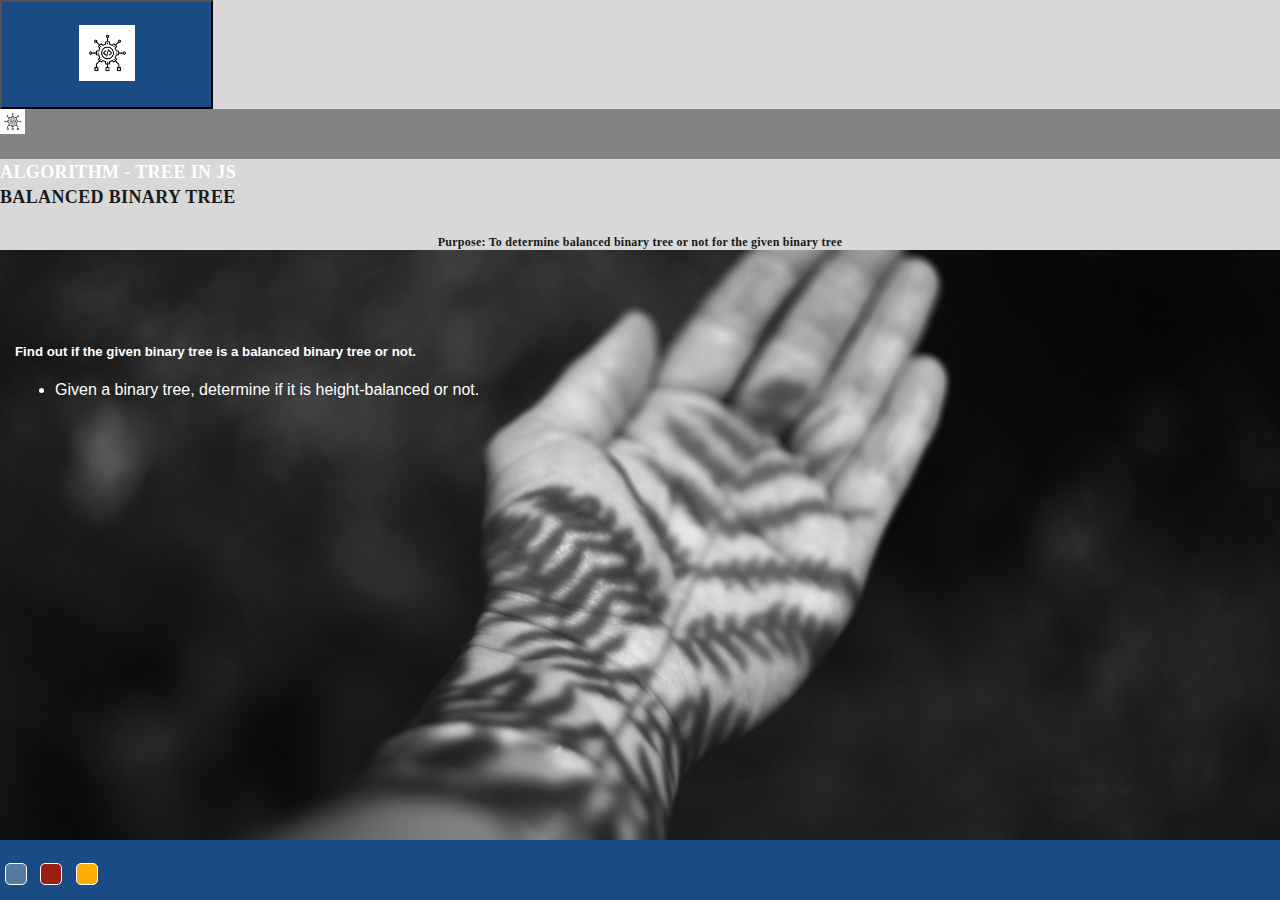
<file: examples/balanced-binary-tree/index.html>
<!DOCTYPE html>
<html lang="en">
  <head>
    <meta charset="UTF-8" />
    <meta name="viewport" content="width=device-width, initial-scale=1.0" />
    <meta http-equiv="X-UA-Compatible" content="ie=edge" />
    <title>Balanced Binary Tree | Algorithm in JS</title>
    <link rel="icon" href="assets/img/algorithm.png" />
    <link
      href="https://cdn.jsdelivr.net/npm/bootstrap@5.3.0-alpha1/dist/css/bootstrap.min.css"
      rel="stylesheet"
      integrity="sha384-GLhlTQ8iRABdZLl6O3oVMWSktQOp6b7In1Zl3/Jr59b6EGGoI1aFkw7cmDA6j6gD"
      crossorigin="anonymous"
    />
    <link rel="stylesheet" href="assets/css/style.css" />
  </head>
  <body>
    <header>
      <div class="d-flex bg-gradient">
        <div class="d-flex flex-grow-1">
          <nav class="courseTitle">
            <button class="navbar-brand border-0">
              <img src="assets/img/algorithm.png" alt="logo" />
            </button>
          </nav>
          <div class="flex-grow-1">
            <div class="ReactTitle ps-3 d-flex align-items-center">
              <img src="assets/img/algorithm.png" alt="logo" />
              <h3 class="mb-0">Algorithm - Tree in JS</h3>
            </div>
            <div class="d-flex ps-3 align-items-center">
              <div class="flex-grow-1">
                <h4>Balanced Binary Tree</h4>
                <p class="pb-0 mb-0 text-start">
                  Purpose: To determine balanced binary tree or not for the
                  given binary tree
                </p>
              </div>
            </div>
          </div>
        </div>
      </div>
    </header>

    <main role="main" class="container" style="margin-bottom: 100px">
      <h5 class="text-start">
        Find out if the given binary tree is a balanced binary tree or not.
      </h5>
      <ul class="text-start">
        <li>Given a binary tree, determine if it is height-balanced or not.</li>
      </ul>
    </main>

    <footer class="footer footer-dark">
      <div class="d-flex justify-content-center px-5">
        <div>
          <button
            onclick="setTheme('#5a7ba1')"
            class="theme-switch theme-switch-chathams_blue"
          ></button>
          <button
            onclick="setTheme('#991E14')"
            class="theme-switch theme-switch-tamarillo"
          ></button>
          <button
            onclick="setTheme('#FEAD06')"
            class="theme-switch theme-switch-yellow_sea"
          ></button>
        </div>
      </div>
    </footer>
    <script src="assets/js/balanced-binary-tree.js" defer></script>
    <script src="assets/js/theme.js" defer></script>
  </body>
</html>
</file>
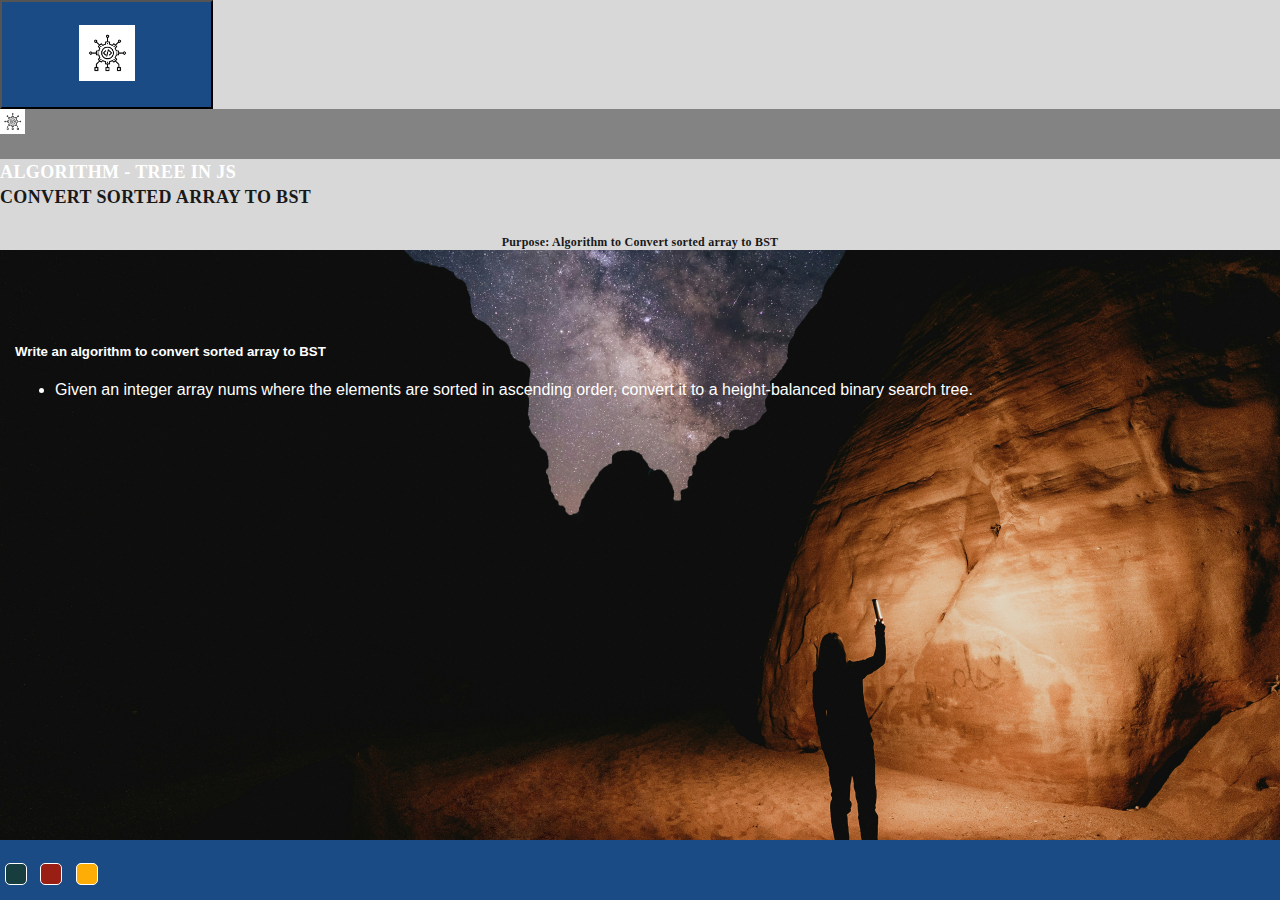
<file: examples/convert-sorted-arr-to-bst/index.html>
<!DOCTYPE html>
<html lang="en">
  <head>
    <meta charset="UTF-8" />
    <meta name="viewport" content="width=device-width, initial-scale=1.0" />
    <meta http-equiv="X-UA-Compatible" content="ie=edge" />
    <title>Convert sorted array to BST | Algorithm in JS</title>
    <link rel="icon" href="assets/img/algorithm.png" />
    <link
      href="https://cdn.jsdelivr.net/npm/bootstrap@5.3.0-alpha1/dist/css/bootstrap.min.css"
      rel="stylesheet"
      integrity="sha384-GLhlTQ8iRABdZLl6O3oVMWSktQOp6b7In1Zl3/Jr59b6EGGoI1aFkw7cmDA6j6gD"
      crossorigin="anonymous"
    />
    <link rel="stylesheet" href="assets/css/style.css" />
  </head>
  <body>
    <header>
      <div class="d-flex bg-gradient">
        <div class="d-flex flex-grow-1">
          <nav class="courseTitle">
            <button class="navbar-brand border-0">
              <img src="assets/img/algorithm.png" alt="logo" />
            </button>
          </nav>
          <div class="flex-grow-1">
            <div class="ReactTitle ps-3 d-flex align-items-center">
              <img src="assets/img/algorithm.png" alt="logo" />
              <h3 class="mb-0">Algorithm - Tree in JS</h3>
            </div>
            <div class="d-flex ps-3 align-items-center">
              <div class="flex-grow-1">
                <h4>Convert sorted array to BST</h4>
                <p class="pb-0 mb-0 text-start">
                  Purpose: Algorithm to Convert sorted array to BST
                </p>
              </div>
            </div>
          </div>
        </div>
      </div>
    </header>

    <main role="main" class="container" style="margin-bottom: 100px">
      <h5 class="text-start">
        Write an algorithm to convert sorted array to BST
      </h5>
      <ul class="text-start">
        <li>
          Given an integer array nums where the elements are sorted in ascending
          order, convert it to a height-balanced binary search tree.
        </li>
      </ul>
    </main>

    <footer class="footer footer-dark">
      <div class="d-flex justify-content-center px-5">
        <div>
          <button
            onclick="setTheme('#173d3e')"
            class="theme-switch theme-switch-chathams_blue"
          ></button>
          <button
            onclick="setTheme('#991E14')"
            class="theme-switch theme-switch-tamarillo"
          ></button>
          <button
            onclick="setTheme('#FEAD06')"
            class="theme-switch theme-switch-yellow_sea"
          ></button>
        </div>
      </div>
    </footer>
    <script src="assets/js/convert-sorted-arr-to-bst.js" defer></script>
    <script src="assets/js/theme.js" defer></script>
  </body>
</html>
</file>
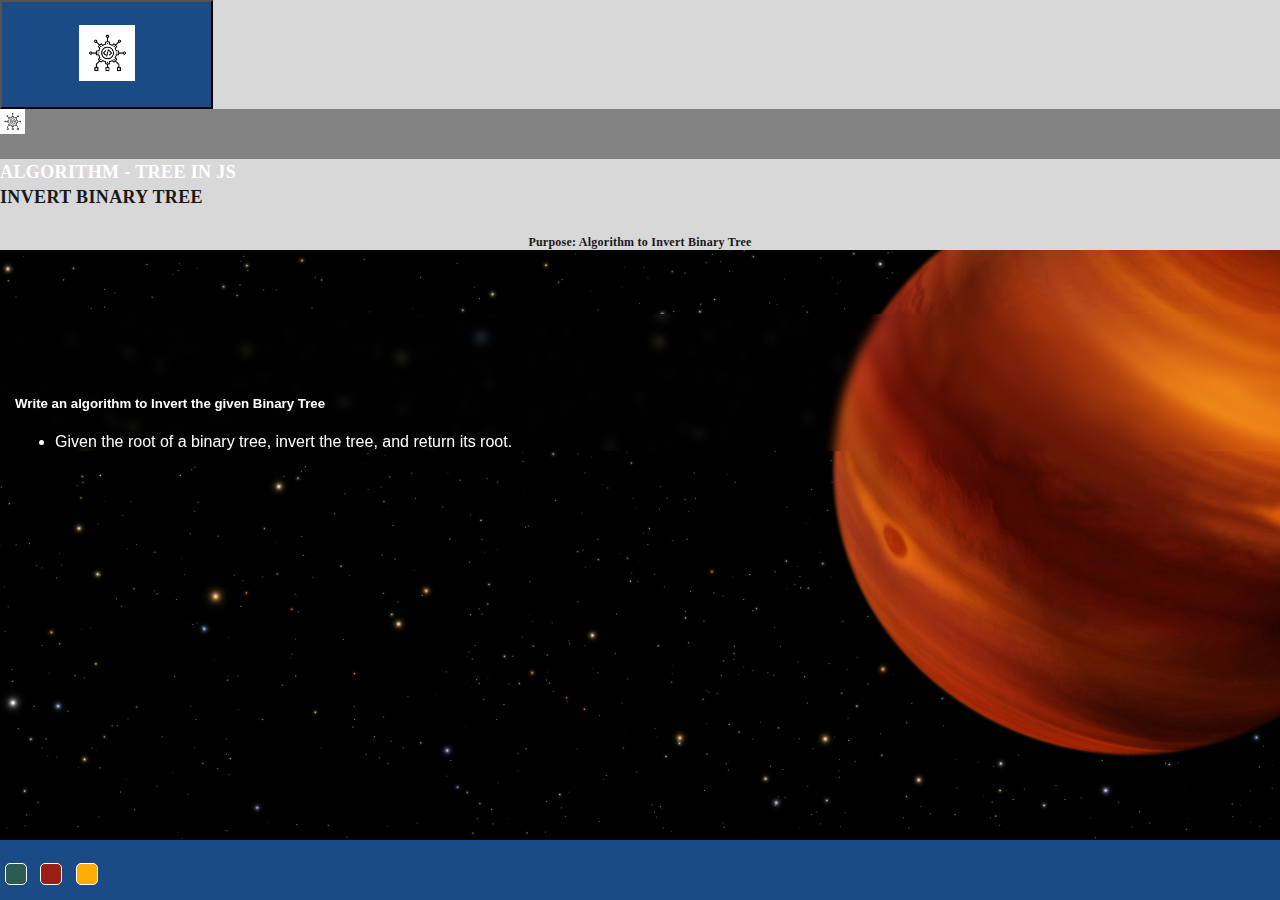
<file: examples/invert-binary-tree/index.html>
<!DOCTYPE html>
<html lang="en">
  <head>
    <meta charset="UTF-8" />
    <meta name="viewport" content="width=device-width, initial-scale=1.0" />
    <meta http-equiv="X-UA-Compatible" content="ie=edge" />
    <title>Invert Binary Tree | Algorithm in JS</title>
    <link rel="icon" href="assets/img/algorithm.png" />
    <link
      href="https://cdn.jsdelivr.net/npm/bootstrap@5.3.0-alpha1/dist/css/bootstrap.min.css"
      rel="stylesheet"
      integrity="sha384-GLhlTQ8iRABdZLl6O3oVMWSktQOp6b7In1Zl3/Jr59b6EGGoI1aFkw7cmDA6j6gD"
      crossorigin="anonymous"
    />
    <link rel="stylesheet" href="assets/css/style.css" />
  </head>
  <body>
    <header>
      <div class="d-flex bg-gradient">
        <div class="d-flex flex-grow-1">
          <nav class="courseTitle">
            <button class="navbar-brand border-0">
              <img src="assets/img/algorithm.png" alt="logo" />
            </button>
          </nav>
          <div class="flex-grow-1">
            <div class="ReactTitle ps-3 d-flex align-items-center">
              <img src="assets/img/algorithm.png" alt="logo" />
              <h3 class="mb-0">Algorithm - Tree in JS</h3>
            </div>
            <div class="d-flex ps-3 align-items-center">
              <div class="flex-grow-1">
                <h4>Invert Binary Tree</h4>
                <p class="pb-0 mb-0 text-start">
                  Purpose: Algorithm to Invert Binary Tree
                </p>
              </div>
            </div>
          </div>
        </div>
      </div>
    </header>

    <main role="main" class="container" style="margin-bottom: 100px">
      <h5 class="text-start">
        Write an algorithm to Invert the given Binary Tree
      </h5>
      <ul class="text-start">
        <li>
          Given the root of a binary tree, invert the tree, and return its root.
        </li>
      </ul>
    </main>

    <footer class="footer footer-dark">
      <div class="d-flex justify-content-center px-5">
        <div>
          <button
            onclick="setTheme('#2d5b53')"
            class="theme-switch theme-switch-chathams_blue"
          ></button>
          <button
            onclick="setTheme('#991E14')"
            class="theme-switch theme-switch-tamarillo"
          ></button>
          <button
            onclick="setTheme('#FEAD06')"
            class="theme-switch theme-switch-yellow_sea"
          ></button>
        </div>
      </div>
    </footer>
    <script src="assets/js/invert-binary-tree.js" defer></script>
    <script src="assets/js/theme.js" defer></script>
  </body>
</html>
</file>
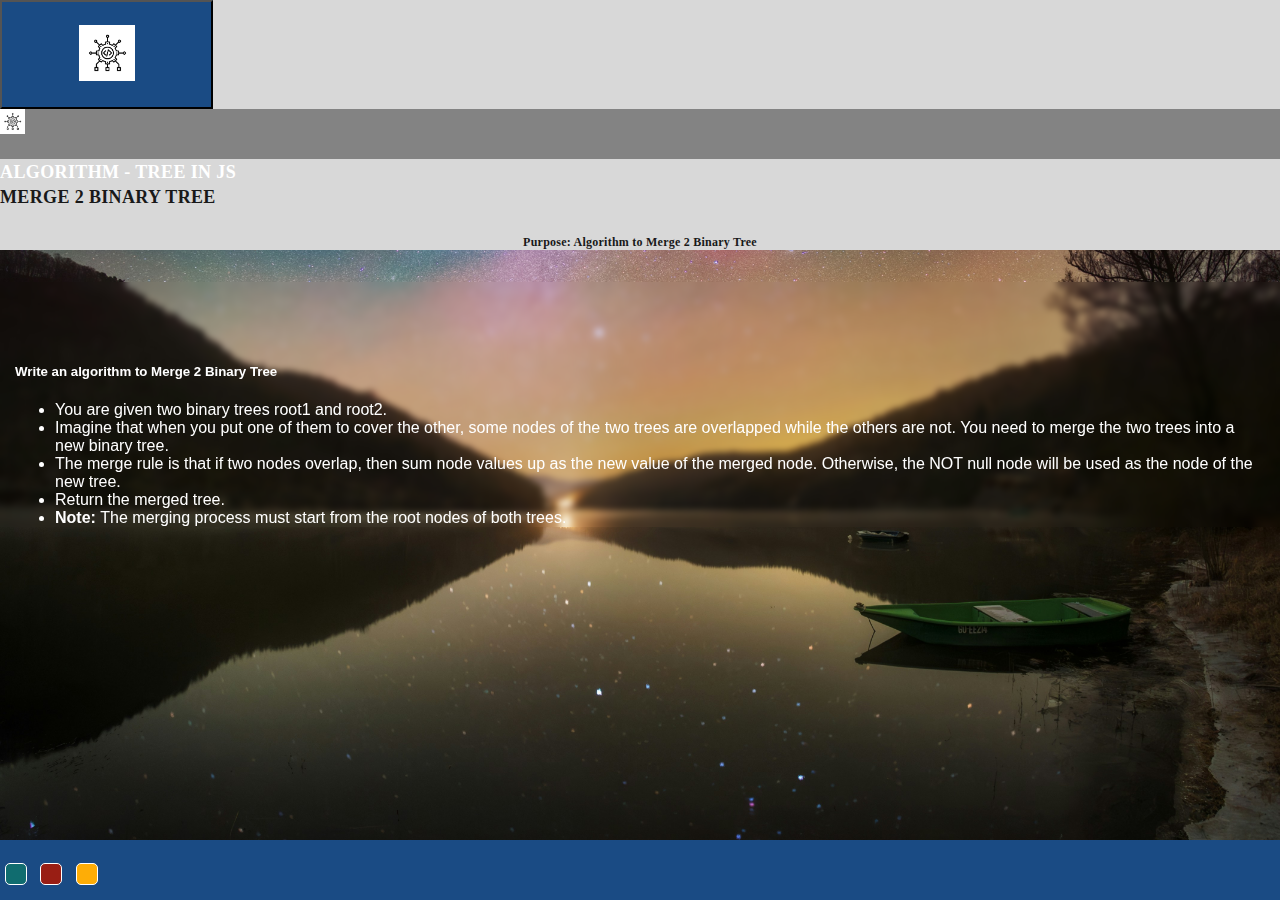
<file: examples/merge-2-binary-tree/index.html>
<!DOCTYPE html>
<html lang="en">
  <head>
    <meta charset="UTF-8" />
    <meta name="viewport" content="width=device-width, initial-scale=1.0" />
    <meta http-equiv="X-UA-Compatible" content="ie=edge" />
    <title>Merge 2 Binary Tree | Algorithm in JS</title>
    <link rel="icon" href="assets/img/algorithm.png" />
    <link
      href="https://cdn.jsdelivr.net/npm/bootstrap@5.3.0-alpha1/dist/css/bootstrap.min.css"
      rel="stylesheet"
      integrity="sha384-GLhlTQ8iRABdZLl6O3oVMWSktQOp6b7In1Zl3/Jr59b6EGGoI1aFkw7cmDA6j6gD"
      crossorigin="anonymous"
    />
    <link rel="stylesheet" href="assets/css/style.css" />
  </head>
  <body>
    <header>
      <div class="d-flex bg-gradient">
        <div class="d-flex flex-grow-1">
          <nav class="courseTitle">
            <button class="navbar-brand border-0">
              <img src="assets/img/algorithm.png" alt="logo" />
            </button>
          </nav>
          <div class="flex-grow-1">
            <div class="ReactTitle ps-3 d-flex align-items-center">
              <img src="assets/img/algorithm.png" alt="logo" />
              <h3 class="mb-0">Algorithm - Tree in JS</h3>
            </div>
            <div class="d-flex ps-3 align-items-center">
              <div class="flex-grow-1">
                <h4>Merge 2 Binary Tree</h4>
                <p class="pb-0 mb-0 text-start">
                  Purpose: Algorithm to Merge 2 Binary Tree
                </p>
              </div>
            </div>
          </div>
        </div>
      </div>
    </header>

    <main role="main" class="container" style="margin-bottom: 100px">
      <h5 class="text-start">Write an algorithm to Merge 2 Binary Tree</h5>
      <ul class="text-start">
        <li class="mb-3">You are given two binary trees root1 and root2.</li>
        <li class="mb-3">
          Imagine that when you put one of them to cover the other, some nodes
          of the two trees are overlapped while the others are not. You need to
          merge the two trees into a new binary tree.
        </li>
        <li class="mb-3">
          The merge rule is that if two nodes overlap, then sum node values up
          as the new value of the merged node. Otherwise, the NOT null node will
          be used as the node of the new tree.
        </li>
        <li class="mb-3">Return the merged tree.</li>
        <li class="mb-3">
          <strong>Note: </strong> The merging process must start from the root
          nodes of both trees.
        </li>
      </ul>
    </main>

    <footer class="footer footer-dark">
      <div class="d-flex justify-content-center px-5">
        <div>
          <button
            onclick="setTheme('#106c6f')"
            class="theme-switch theme-switch-chathams_blue"
          ></button>
          <button
            onclick="setTheme('#991E14')"
            class="theme-switch theme-switch-tamarillo"
          ></button>
          <button
            onclick="setTheme('#FEAD06')"
            class="theme-switch theme-switch-yellow_sea"
          ></button>
        </div>
      </div>
    </footer>
    <script src="assets/js/merge-2-binary-tree.js" defer></script>
    <script src="assets/js/theme.js" defer></script>
  </body>
</html>
</file>
<file: examples/balanced-binary-tree/assets/css/style.css>
:root {
  --primary-color: #5a7ba1;
  --chathams_blue: #5a7ba1;
  --tamarillo: #991e14;
  --yellow_sea: #fead06;
}

* {
  box-sizing: border-box;
}

body {
  background-color: #f4f4f4;
  font-family: Arial, Helvetica, sans-serif;
  margin: 0;
  padding: 0;
}

h1 {
  color: var(--primary-color);
}

p {
  text-align: center;
}

.currency {
  padding: 40px 0;
  display: flex;
  align-items: center;
  justify-content: space-between;
}

.currency select {
  padding: 10px 20px 10px 10px;
  -moz-appearance: none;
  -webkit-appearance: none;
  appearance: none;
  border: 1px solid #dedede;
  font-size: 16px;
  background: transparent;
  background-image: url("data:image/svg+xml;charset=US-ASCII,%3Csvg%20xmlns%3D%22http%3A%2F%2Fwww.w3.org%2F2000%2Fsvg%22%20width%3D%22292.4%22%20height%3D%22292.4%22%3E%3Cpath%20fill%3D%22%20000002%22%20d%3D%22M287%2069.4a17.6%2017.6%200%200%200-13-5.4H18.4c-5%200-9.3%201.8-12.9%205.4A17.6%2017.6%200%200%200%200%2082.2c0%205%201.8%209.3%205.4%2012.9l128%20127.9c3.6%203.6%207.8%205.4%2012.8%205.4s9.2-1.8%2012.8-5.4L287%2095c3.5-3.5%205.4-7.8%205.4-12.8%200-5-1.9-9.2-5.5-12.8z%22%2F%3E%3C%2Fsvg%3E");
  background-position: right 10px top 50%, 0, 0;
  background-size: 12px auto, 100%;
  background-repeat: no-repeat;
}

.currency input {
  border: 0;
  background: transparent;
  font-size: 30px;
  text-align: right;
}

.swap-rate-container {
  display: flex;
  align-items: center;
  justify-content: space-between;
}

.rate {
  color: var(--primary-color);
  font-size: 14px;
  padding: 0 10px;
}

select:focus,
input:focus,
button:focus {
  outline: 0;
}

@media (max-width: 600px) {
  .currency input {
    width: 200px;
  }
}

/* NAVBAR STYLING STARTS */

.nav-links a {
  color: #fff;
}

/* Header Styles
  -------------------------------------------------- */

header .bg-gradient {
  background: rgb(216, 216, 216);
}

body {
  background: url("../img/back-bg.jpg");
  background-size: cover;
}
main {
  color: white;
}

header .navbar {
  padding: 20px 0 0;
}

header .navbar-brand {
  padding: 0;
  z-index: 1;
  width: 213px;
  height: 109px;
  background-color: var(--primary-color);
}

header .navbar-brand img {
  width: 56px;
}

img {
  max-width: 100%;
}

header h3 {
  font: normal normal 600 18px/27px Oswald;
  color: #fff;
}

header h4 {
  font: normal normal 600 18px/28px Oswald;
  letter-spacing: 0.36px;
  color: #191919;
  text-transform: uppercase;
}

header p {
  font: 600 12px/15px Poppins;
  letter-spacing: 0.24px;
  color: #191919;
}

.ReactTitle {
  background-color: #838383;
  height: 50px;
  font: normal normal 600 19px/27px Oswald;
  letter-spacing: 0.38px;
  color: #ffffff;
  text-transform: uppercase;
}

.ReactTitle img {
  width: 25px;
  margin-right: 10px;
}

.link {
  background-color: rgba(0, 0, 0, 0.09);
  font: normal normal medium 12px/15px Poppins;
  letter-spacing: 0.24px;
  height: 40px;
  padding: 10px 10px;
}

.link a {
  color: #055ba6;
}

/* Sticky footer styles
  -------------------------------------------------- */
html {
  position: relative;
  min-height: 100%;
}

body {
  /* Margin bottom by footer height */
  margin-bottom: 60px;
}

.footer {
  position: absolute;
  bottom: 0;
  width: 100%;
  /* Set the fixed height of the footer here */
  height: 60px;
  line-height: 60px;
  /* Vertically center the text there */
  background-color: #f5f5f5;
}

/* Custom page CSS
  -------------------------------------------------- */
/* Not required for template or sticky footer method. */

body > .container {
  padding: 60px 15px 0;
}

.footer > .container {
  padding-right: 15px;
  padding-left: 15px;
}

code {
  font-size: 80%;
}

.footer-dark {
  background-color: var(--primary-color);
  color: #fff;
}

.toggle-currency {
  font-size: 20px;
}

footer {
  font: normal normal 600 12px/19px Oswald;
  letter-spacing: 0.24px;
  color: #ffffff;
}

.theme-switch {
  margin: 0 5px;
  padding: 10px;
  font-size: 0.5rem;
  border: 1px solid #ffffff;
  border-radius: 5px;
  width: 20px;
  height: 20px;
  cursor: pointer;
}

.theme-switch-chathams_blue {
  background-color: var(--chathams_blue);
}

.theme-switch-chathams_blue:hover {
  box-shadow: 2px 2px 2px var(--chathams_blue);
}

.theme-switch-tamarillo {
  background-color: var(--tamarillo);
}

.theme-switch-tamarillo:hover {
  box-shadow: 2px 2px 2px var(--tamarillo);
}

.theme-switch-yellow_sea {
  background-color: var(--yellow_sea);
}

.theme-switch-yellow_sea:hover {
  box-shadow: 2px 2px 2px var(--yellow_sea);
}
</file>
<file: examples/convert-sorted-arr-to-bst/assets/css/style.css>
:root {
  --primary-color: #173d3e;
  --chathams_blue: #173d3e;
  --tamarillo: #991e14;
  --yellow_sea: #fead06;
}

* {
  box-sizing: border-box;
}

body {
  background-color: #f4f4f4;
  font-family: Arial, Helvetica, sans-serif;
  margin: 0;
  padding: 0;
}

h1 {
  color: var(--primary-color);
}

p {
  text-align: center;
}

.currency {
  padding: 40px 0;
  display: flex;
  align-items: center;
  justify-content: space-between;
}

.currency select {
  padding: 10px 20px 10px 10px;
  -moz-appearance: none;
  -webkit-appearance: none;
  appearance: none;
  border: 1px solid #dedede;
  font-size: 16px;
  background: transparent;
  background-image: url("data:image/svg+xml;charset=US-ASCII,%3Csvg%20xmlns%3D%22http%3A%2F%2Fwww.w3.org%2F2000%2Fsvg%22%20width%3D%22292.4%22%20height%3D%22292.4%22%3E%3Cpath%20fill%3D%22%20000002%22%20d%3D%22M287%2069.4a17.6%2017.6%200%200%200-13-5.4H18.4c-5%200-9.3%201.8-12.9%205.4A17.6%2017.6%200%200%200%200%2082.2c0%205%201.8%209.3%205.4%2012.9l128%20127.9c3.6%203.6%207.8%205.4%2012.8%205.4s9.2-1.8%2012.8-5.4L287%2095c3.5-3.5%205.4-7.8%205.4-12.8%200-5-1.9-9.2-5.5-12.8z%22%2F%3E%3C%2Fsvg%3E");
  background-position: right 10px top 50%, 0, 0;
  background-size: 12px auto, 100%;
  background-repeat: no-repeat;
}

.currency input {
  border: 0;
  background: transparent;
  font-size: 30px;
  text-align: right;
}

.swap-rate-container {
  display: flex;
  align-items: center;
  justify-content: space-between;
}

.rate {
  color: var(--primary-color);
  font-size: 14px;
  padding: 0 10px;
}

select:focus,
input:focus,
button:focus {
  outline: 0;
}

@media (max-width: 600px) {
  .currency input {
    width: 200px;
  }
}

/* NAVBAR STYLING STARTS */

.nav-links a {
  color: #fff;
}

/* Header Styles
  -------------------------------------------------- */

header .bg-gradient {
  background: rgb(216, 216, 216);
}

body {
  background: url("../img/back-bg.jpg");
  background-size: cover;
}
main {
  color: white;
}

header .navbar {
  padding: 20px 0 0;
}

header .navbar-brand {
  padding: 0;
  z-index: 1;
  width: 213px;
  height: 109px;
  background-color: var(--primary-color);
}

header .navbar-brand img {
  width: 56px;
}

img {
  max-width: 100%;
}

header h3 {
  font: normal normal 600 18px/27px Oswald;
  color: #fff;
}

header h4 {
  font: normal normal 600 18px/28px Oswald;
  letter-spacing: 0.36px;
  color: #191919;
  text-transform: uppercase;
}

header p {
  font: 600 12px/15px Poppins;
  letter-spacing: 0.24px;
  color: #191919;
}

.ReactTitle {
  background-color: #838383;
  height: 50px;
  font: normal normal 600 19px/27px Oswald;
  letter-spacing: 0.38px;
  color: #ffffff;
  text-transform: uppercase;
}

.ReactTitle img {
  width: 25px;
  margin-right: 10px;
}

.link {
  background-color: rgba(0, 0, 0, 0.09);
  font: normal normal medium 12px/15px Poppins;
  letter-spacing: 0.24px;
  height: 40px;
  padding: 10px 10px;
}

.link a {
  color: #055ba6;
}

/* Sticky footer styles
  -------------------------------------------------- */
html {
  position: relative;
  min-height: 100%;
}

body {
  /* Margin bottom by footer height */
  margin-bottom: 60px;
}

.footer {
  position: absolute;
  bottom: 0;
  width: 100%;
  /* Set the fixed height of the footer here */
  height: 60px;
  line-height: 60px;
  /* Vertically center the text there */
  background-color: #f5f5f5;
}

/* Custom page CSS
  -------------------------------------------------- */
/* Not required for template or sticky footer method. */

body > .container {
  padding: 60px 15px 0;
}

.footer > .container {
  padding-right: 15px;
  padding-left: 15px;
}

code {
  font-size: 80%;
}

.footer-dark {
  background-color: var(--primary-color);
  color: #fff;
}

.toggle-currency {
  font-size: 20px;
}

footer {
  font: normal normal 600 12px/19px Oswald;
  letter-spacing: 0.24px;
  color: #ffffff;
}

.theme-switch {
  margin: 0 5px;
  padding: 10px;
  font-size: 0.5rem;
  border: 1px solid #ffffff;
  border-radius: 5px;
  width: 20px;
  height: 20px;
  cursor: pointer;
}

.theme-switch-chathams_blue {
  background-color: var(--chathams_blue);
}

.theme-switch-chathams_blue:hover {
  box-shadow: 2px 2px 2px var(--chathams_blue);
}

.theme-switch-tamarillo {
  background-color: var(--tamarillo);
}

.theme-switch-tamarillo:hover {
  box-shadow: 2px 2px 2px var(--tamarillo);
}

.theme-switch-yellow_sea {
  background-color: var(--yellow_sea);
}

.theme-switch-yellow_sea:hover {
  box-shadow: 2px 2px 2px var(--yellow_sea);
}
</file>
<file: examples/invert-binary-tree/assets/css/style.css>
:root {
  --primary-color: #2d5b53;
  --chathams_blue: #2d5b53;
  --tamarillo: #991e14;
  --yellow_sea: #fead06;
}

* {
  box-sizing: border-box;
}

body {
  background-color: #f4f4f4;
  font-family: Arial, Helvetica, sans-serif;
  margin: 0;
  padding: 0;
}

h1 {
  color: var(--primary-color);
}

p {
  text-align: center;
}

.currency {
  padding: 40px 0;
  display: flex;
  align-items: center;
  justify-content: space-between;
}

.currency select {
  padding: 10px 20px 10px 10px;
  -moz-appearance: none;
  -webkit-appearance: none;
  appearance: none;
  border: 1px solid #dedede;
  font-size: 16px;
  background: transparent;
  background-image: url("data:image/svg+xml;charset=US-ASCII,%3Csvg%20xmlns%3D%22http%3A%2F%2Fwww.w3.org%2F2000%2Fsvg%22%20width%3D%22292.4%22%20height%3D%22292.4%22%3E%3Cpath%20fill%3D%22%20000002%22%20d%3D%22M287%2069.4a17.6%2017.6%200%200%200-13-5.4H18.4c-5%200-9.3%201.8-12.9%205.4A17.6%2017.6%200%200%200%200%2082.2c0%205%201.8%209.3%205.4%2012.9l128%20127.9c3.6%203.6%207.8%205.4%2012.8%205.4s9.2-1.8%2012.8-5.4L287%2095c3.5-3.5%205.4-7.8%205.4-12.8%200-5-1.9-9.2-5.5-12.8z%22%2F%3E%3C%2Fsvg%3E");
  background-position: right 10px top 50%, 0, 0;
  background-size: 12px auto, 100%;
  background-repeat: no-repeat;
}

.currency input {
  border: 0;
  background: transparent;
  font-size: 30px;
  text-align: right;
}

.swap-rate-container {
  display: flex;
  align-items: center;
  justify-content: space-between;
}

.rate {
  color: var(--primary-color);
  font-size: 14px;
  padding: 0 10px;
}

select:focus,
input:focus,
button:focus {
  outline: 0;
}

@media (max-width: 600px) {
  .currency input {
    width: 200px;
  }
}

/* NAVBAR STYLING STARTS */

.nav-links a {
  color: #fff;
}

/* Header Styles
  -------------------------------------------------- */

header .bg-gradient {
  background: rgb(216, 216, 216);
}

body {
  background: url("../img/back-bg.jpg");
  background-size: cover;
}

main {
  color: white;
  backdrop-filter: blur(5px);
  margin-top: 4rem;
}

header .navbar {
  padding: 20px 0 0;
}

header .navbar-brand {
  padding: 0;
  z-index: 1;
  width: 213px;
  height: 109px;
  background-color: var(--primary-color);
}

header .navbar-brand img {
  width: 56px;
}

img {
  max-width: 100%;
}

header h3 {
  font: normal normal 600 18px/27px Oswald;
  color: #fff;
}

header h4 {
  font: normal normal 600 18px/28px Oswald;
  letter-spacing: 0.36px;
  color: #191919;
  text-transform: uppercase;
}

header p {
  font: 600 12px/15px Poppins;
  letter-spacing: 0.24px;
  color: #191919;
}

.ReactTitle {
  background-color: #838383;
  height: 50px;
  font: normal normal 600 19px/27px Oswald;
  letter-spacing: 0.38px;
  color: #ffffff;
  text-transform: uppercase;
}

.ReactTitle img {
  width: 25px;
  margin-right: 10px;
}

.link {
  background-color: rgba(0, 0, 0, 0.09);
  font: normal normal medium 12px/15px Poppins;
  letter-spacing: 0.24px;
  height: 40px;
  padding: 10px 10px;
}

.link a {
  color: #055ba6;
}

/* Sticky footer styles
  -------------------------------------------------- */
html {
  position: relative;
  min-height: 100%;
}

body {
  /* Margin bottom by footer height */
  margin-bottom: 60px;
}

.footer {
  position: absolute;
  bottom: 0;
  width: 100%;
  /* Set the fixed height of the footer here */
  height: 60px;
  line-height: 60px;
  /* Vertically center the text there */
  background-color: #f5f5f5;
}

/* Custom page CSS
  -------------------------------------------------- */
/* Not required for template or sticky footer method. */

body > .container {
  padding: 60px 15px 0;
}

.footer > .container {
  padding-right: 15px;
  padding-left: 15px;
}

code {
  font-size: 80%;
}

.footer-dark {
  background-color: var(--primary-color);
  color: #fff;
}

.toggle-currency {
  font-size: 20px;
}

footer {
  font: normal normal 600 12px/19px Oswald;
  letter-spacing: 0.24px;
  color: #ffffff;
}

.theme-switch {
  margin: 0 5px;
  padding: 10px;
  font-size: 0.5rem;
  border: 1px solid #ffffff;
  border-radius: 5px;
  width: 20px;
  height: 20px;
  cursor: pointer;
}

.theme-switch-chathams_blue {
  background-color: var(--chathams_blue);
}

.theme-switch-chathams_blue:hover {
  box-shadow: 2px 2px 2px var(--chathams_blue);
}

.theme-switch-tamarillo {
  background-color: var(--tamarillo);
}

.theme-switch-tamarillo:hover {
  box-shadow: 2px 2px 2px var(--tamarillo);
}

.theme-switch-yellow_sea {
  background-color: var(--yellow_sea);
}

.theme-switch-yellow_sea:hover {
  box-shadow: 2px 2px 2px var(--yellow_sea);
}
</file>
<file: examples/merge-2-binary-tree/assets/css/style.css>
:root {
  --primary-color: #106c6f;
  --chathams_blue: #106c6f;
  --tamarillo: #991e14;
  --yellow_sea: #fead06;
}

* {
  box-sizing: border-box;
}

body {
  background-color: #f4f4f4;
  font-family: Arial, Helvetica, sans-serif;
  margin: 0;
  padding: 0;
}

h1 {
  color: var(--primary-color);
}

p {
  text-align: center;
}

.currency {
  padding: 40px 0;
  display: flex;
  align-items: center;
  justify-content: space-between;
}

.currency select {
  padding: 10px 20px 10px 10px;
  -moz-appearance: none;
  -webkit-appearance: none;
  appearance: none;
  border: 1px solid #dedede;
  font-size: 16px;
  background: transparent;
  background-image: url("data:image/svg+xml;charset=US-ASCII,%3Csvg%20xmlns%3D%22http%3A%2F%2Fwww.w3.org%2F2000%2Fsvg%22%20width%3D%22292.4%22%20height%3D%22292.4%22%3E%3Cpath%20fill%3D%22%20000002%22%20d%3D%22M287%2069.4a17.6%2017.6%200%200%200-13-5.4H18.4c-5%200-9.3%201.8-12.9%205.4A17.6%2017.6%200%200%200%200%2082.2c0%205%201.8%209.3%205.4%2012.9l128%20127.9c3.6%203.6%207.8%205.4%2012.8%205.4s9.2-1.8%2012.8-5.4L287%2095c3.5-3.5%205.4-7.8%205.4-12.8%200-5-1.9-9.2-5.5-12.8z%22%2F%3E%3C%2Fsvg%3E");
  background-position: right 10px top 50%, 0, 0;
  background-size: 12px auto, 100%;
  background-repeat: no-repeat;
}

.currency input {
  border: 0;
  background: transparent;
  font-size: 30px;
  text-align: right;
}

.swap-rate-container {
  display: flex;
  align-items: center;
  justify-content: space-between;
}

.rate {
  color: var(--primary-color);
  font-size: 14px;
  padding: 0 10px;
}

select:focus,
input:focus,
button:focus {
  outline: 0;
}

@media (max-width: 600px) {
  .currency input {
    width: 200px;
  }
}

/* NAVBAR STYLING STARTS */

.nav-links a {
  color: #fff;
}

/* Header Styles
  -------------------------------------------------- */

header .bg-gradient {
  background: rgb(216, 216, 216);
}

body {
  background: url("../img/back-bg.jpg");
  background-size: cover;
}

main {
  color: white;
  backdrop-filter: blur(3px);
  margin-top: 2rem;
}
header .navbar {
  padding: 20px 0 0;
}

header .navbar-brand {
  padding: 0;
  z-index: 1;
  width: 213px;
  height: 109px;
  background-color: var(--primary-color);
}

header .navbar-brand img {
  width: 56px;
}

img {
  max-width: 100%;
}

header h3 {
  font: normal normal 600 18px/27px Oswald;
  color: #fff;
}

header h4 {
  font: normal normal 600 18px/28px Oswald;
  letter-spacing: 0.36px;
  color: #191919;
  text-transform: uppercase;
}

header p {
  font: 600 12px/15px Poppins;
  letter-spacing: 0.24px;
  color: #191919;
}

.ReactTitle {
  background-color: #838383;
  height: 50px;
  font: normal normal 600 19px/27px Oswald;
  letter-spacing: 0.38px;
  color: #ffffff;
  text-transform: uppercase;
}

.ReactTitle img {
  width: 25px;
  margin-right: 10px;
}

.link {
  background-color: rgba(0, 0, 0, 0.09);
  font: normal normal medium 12px/15px Poppins;
  letter-spacing: 0.24px;
  height: 40px;
  padding: 10px 10px;
}

.link a {
  color: #055ba6;
}

/* Sticky footer styles
  -------------------------------------------------- */
html {
  position: relative;
  min-height: 100%;
}

body {
  /* Margin bottom by footer height */
  margin-bottom: 60px;
}

.footer {
  position: absolute;
  bottom: 0;
  width: 100%;
  /* Set the fixed height of the footer here */
  height: 60px;
  line-height: 60px;
  /* Vertically center the text there */
  background-color: #f5f5f5;
}

/* Custom page CSS
  -------------------------------------------------- */
/* Not required for template or sticky footer method. */

body > .container {
  padding: 60px 15px 0;
}

.footer > .container {
  padding-right: 15px;
  padding-left: 15px;
}

code {
  font-size: 80%;
}

.footer-dark {
  background-color: var(--primary-color);
  color: #fff;
}

.toggle-currency {
  font-size: 20px;
}

footer {
  font: normal normal 600 12px/19px Oswald;
  letter-spacing: 0.24px;
  color: #ffffff;
}

.theme-switch {
  margin: 0 5px;
  padding: 10px;
  font-size: 0.5rem;
  border: 1px solid #ffffff;
  border-radius: 5px;
  width: 20px;
  height: 20px;
  cursor: pointer;
}

.theme-switch-chathams_blue {
  background-color: var(--chathams_blue);
}

.theme-switch-chathams_blue:hover {
  box-shadow: 2px 2px 2px var(--chathams_blue);
}

.theme-switch-tamarillo {
  background-color: var(--tamarillo);
}

.theme-switch-tamarillo:hover {
  box-shadow: 2px 2px 2px var(--tamarillo);
}

.theme-switch-yellow_sea {
  background-color: var(--yellow_sea);
}

.theme-switch-yellow_sea:hover {
  box-shadow: 2px 2px 2px var(--yellow_sea);
}
</file>
